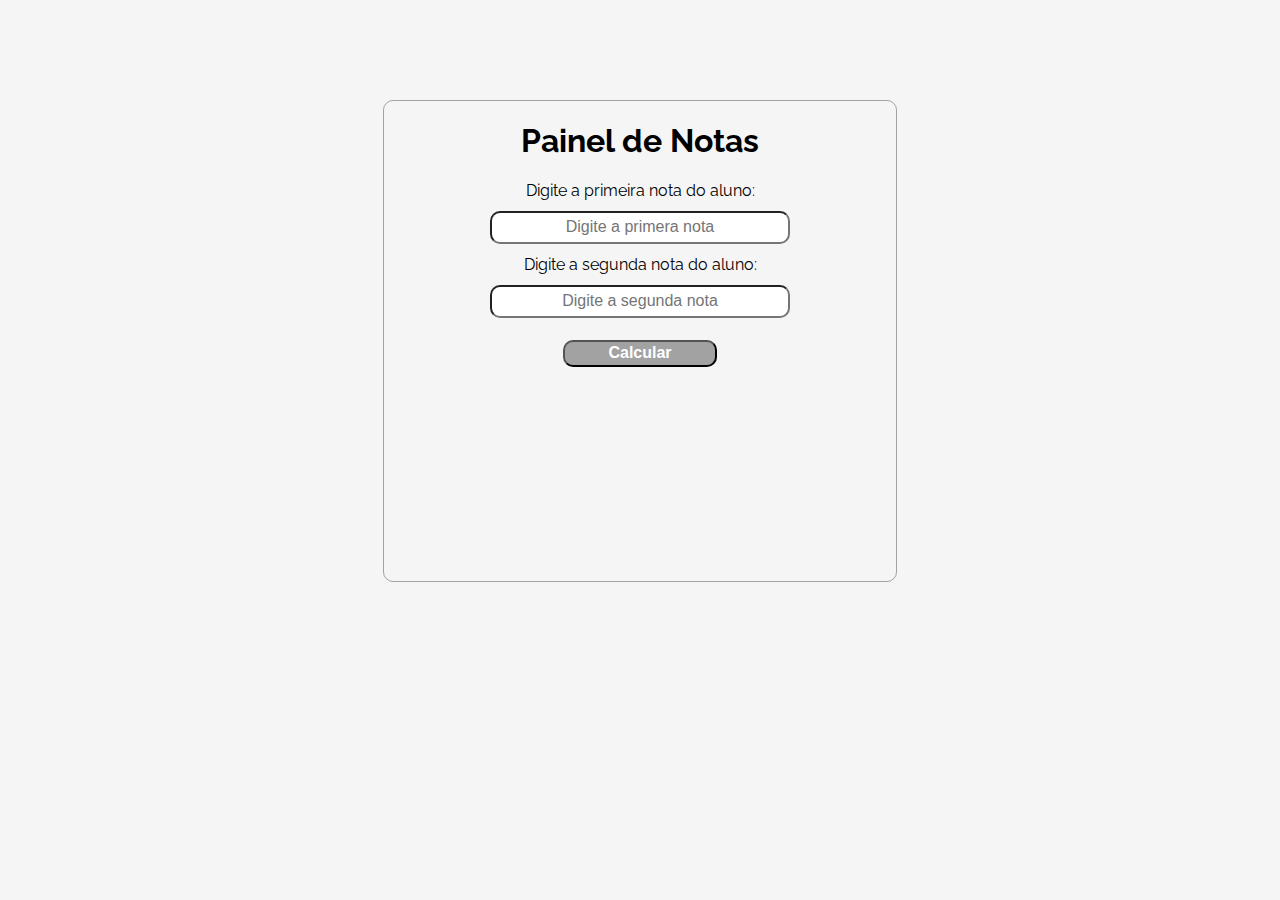
<file: index.html>
<!DOCTYPE html>
<html lang="pt-br">
<head>
    <meta charset="UTF-8">
    <meta http-equiv="X-UA-Compatible" content="IE=edge">
    <meta name="viewport" content="width=device-width, initial-scale=1.0">
    <title>Painel de Notas</title>
    <link rel="stylesheet" href="style.css" text="text/css">
    
</head>
<body onload="calculaMedia()">
    <main>
        <h1>Painel de Notas</h1>
        <form action="media.html" method="get">
            <label>Digite a primeira nota do aluno:</label>
            <input type="text" name="n1" placeholder="Digite a primera nota">

            <label>Digite a segunda nota do aluno:</label>
            <input type="text" name="n2" placeholder="Digite a segunda nota">

            <input type="submit" value="Calcular">

        </form>
    </main>
    
</body>
</html>
</file>
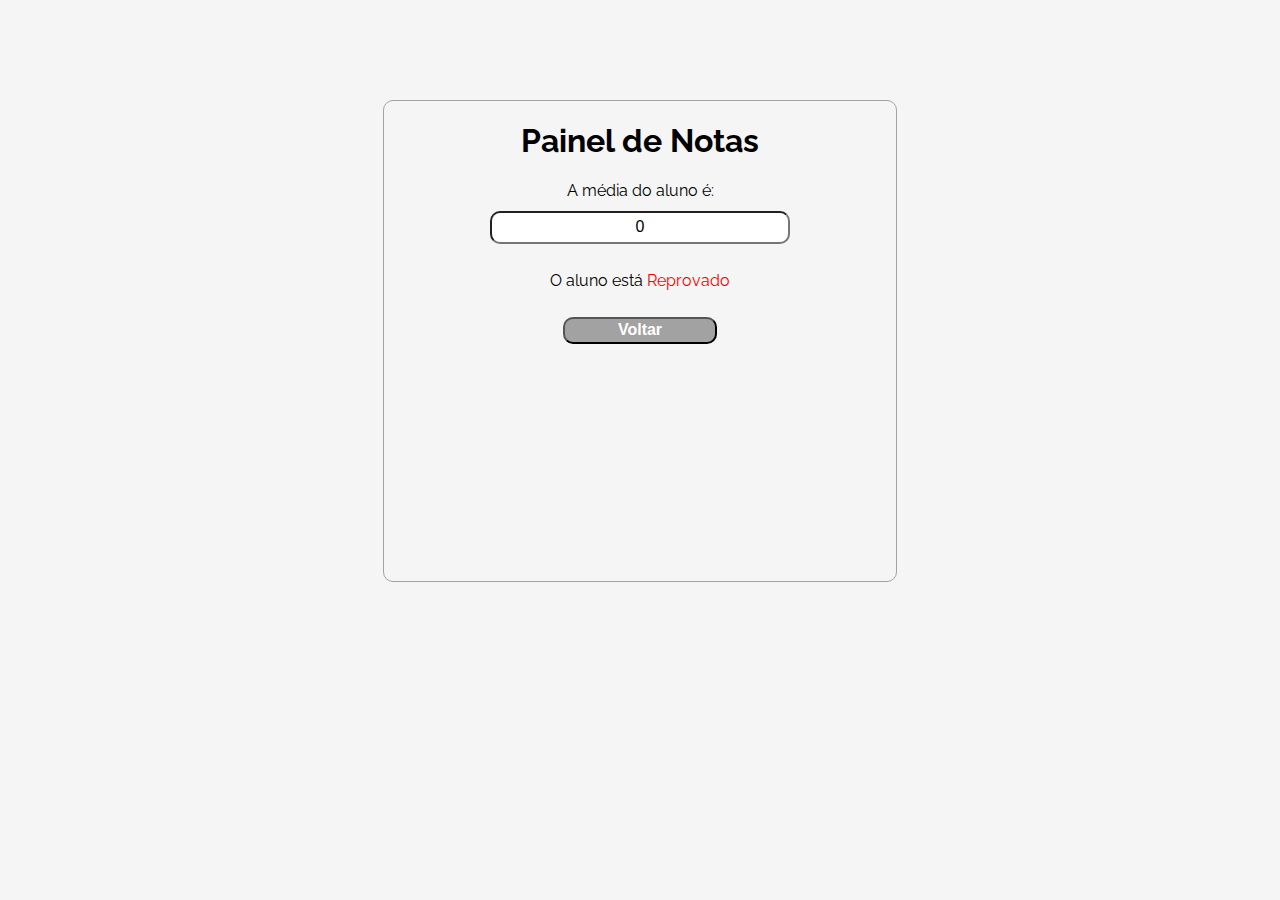
<file: media.html>
<!DOCTYPE html>
<html lang="pt-br">
<head>
    <meta charset="UTF-8">
    <meta http-equiv="X-UA-Compatible" content="IE=edge">
    <meta name="viewport" content="width=device-width, initial-scale=1.0">
    <title>Painel de Notas</title>
    <link rel="stylesheet" href="style.css" text="text/css">

    <script>
        function calculaMedia(){

        const url = new URLSearchParams(window.location.search)
        let nota1 = url.get("n1")
        let nota2 = url.get("n2")

        nota1 = Number(nota1)
        nota2 = Number(nota2)

        let media = (nota1 + nota2)/2;


        document.getElementById("media").value = media
        

        if(media >= 6){
            document.getElementById("status").innerHTML="Aprovado"
            document.getElementById("status").style.color="green"

        }else{
            document.getElementById("status").innerHTML="Reprovado"
            document.getElementById("status").style.color="red"
        }
    }
    </script>


</head>
<body onload="calculaMedia()">
    <main>
        <h1>Painel de Notas</h1>
        <form action="index.html" method="post">
            <label>A média do aluno é:</label>
            <input type="text" id="media">

            <p>O aluno está <span id="status"></span></p>
            <input type="submit" value="Voltar">

        </form>
    </main>
    
</body>
</html>
</file>
<file: style.css>
@import url('https://fonts.googleapis.com/css2?family=Raleway:ital,wght@0,100;0,200;0,300;0,400;0,500;0,600;0,700;0,800;0,900;1,100;1,200;1,300;1,400;1,500;1,600;1,700;1,800;1,900&display=swap');

body{
    background-color: #f5f5f5;
    padding: 0;
    margin: 0;
    display: flex;
    flex-direction: column;
    align-items: center;
    font-family: 'Raleway';
    
}

main{
    width: 40%;
    text-align: center;
    margin-top: 100px;
    border: 1px solid #a2a2a2;
    border-radius: 10px;

}

form{
    display: flex;
    flex-direction: column;
    align-items: center;
    height: 400px;
}

form input{
    margin:11px 2px;
    border-radius: 10px;
    height: 27px;
    width: 57%;
    text-align: center;
    font-size: 12pt;
}

form input[type="submit"]{
    background-color: #a2a2a2;
    color: white;
    font-weight: bold;
    width: 30%;
    cursor: pointer;
}
</file>
